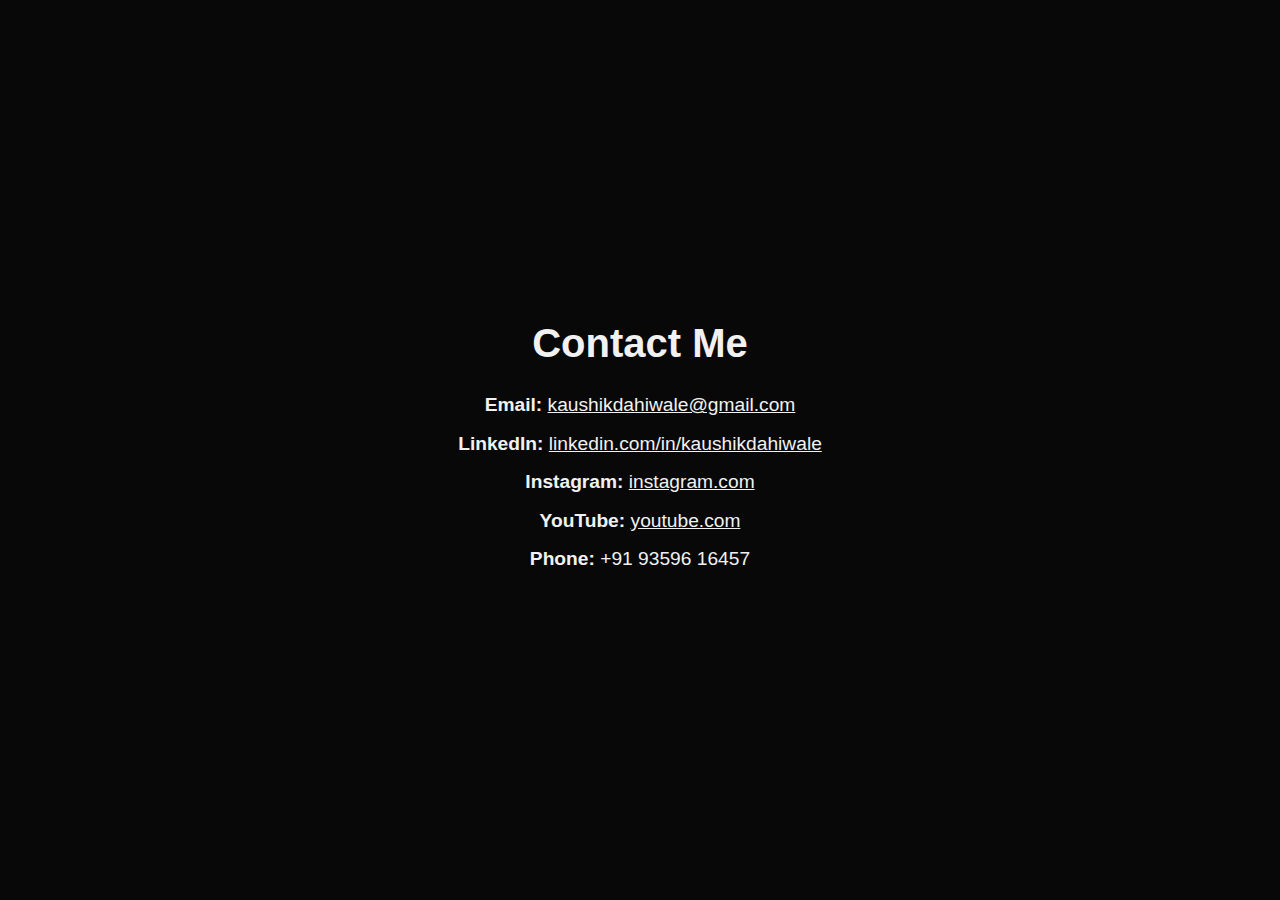
<file: contact.html>
<!DOCTYPE html>
<html lang="en">
<head>
  <meta charset="UTF-8" />
  <meta name="viewport" content="width=device-width, initial-scale=1.0" />
  <title>Contact – Kaushik</title>
  <link rel="stylesheet" href="style.css" />
</head>
<body>
  <section class="hero">
    <div class="overlay"></div>
    <main class="page-content">
      <h2>Contact Me</h2>
      <ul>
        <li><strong>Email:</strong> <a href="mailto:kaushikdahiwale@gmail.com">kaushikdahiwale@gmail.com</a></li>
        <li><strong>LinkedIn:</strong> <a href="https://www.linkedin.com/in/kaushikdahiwale" target="_blank">linkedin.com/in/kaushikdahiwale</a></li>
        <li><strong>Instagram:</strong> <a href="https://www.instagram.com/kaushik.dahiwale/" target="_blank">instagram.com</a></li>
        <li><strong>YouTube:</strong> <a href="https://www.youtube.com/@kdofficial01" target="_blank">youtube.com</a></li>
        <li><strong>Phone:</strong> +91 93596 16457</li>
      </ul>
    </main>
  </section>

  <script src="bg.js"></script>
</body>
</html>
</file>
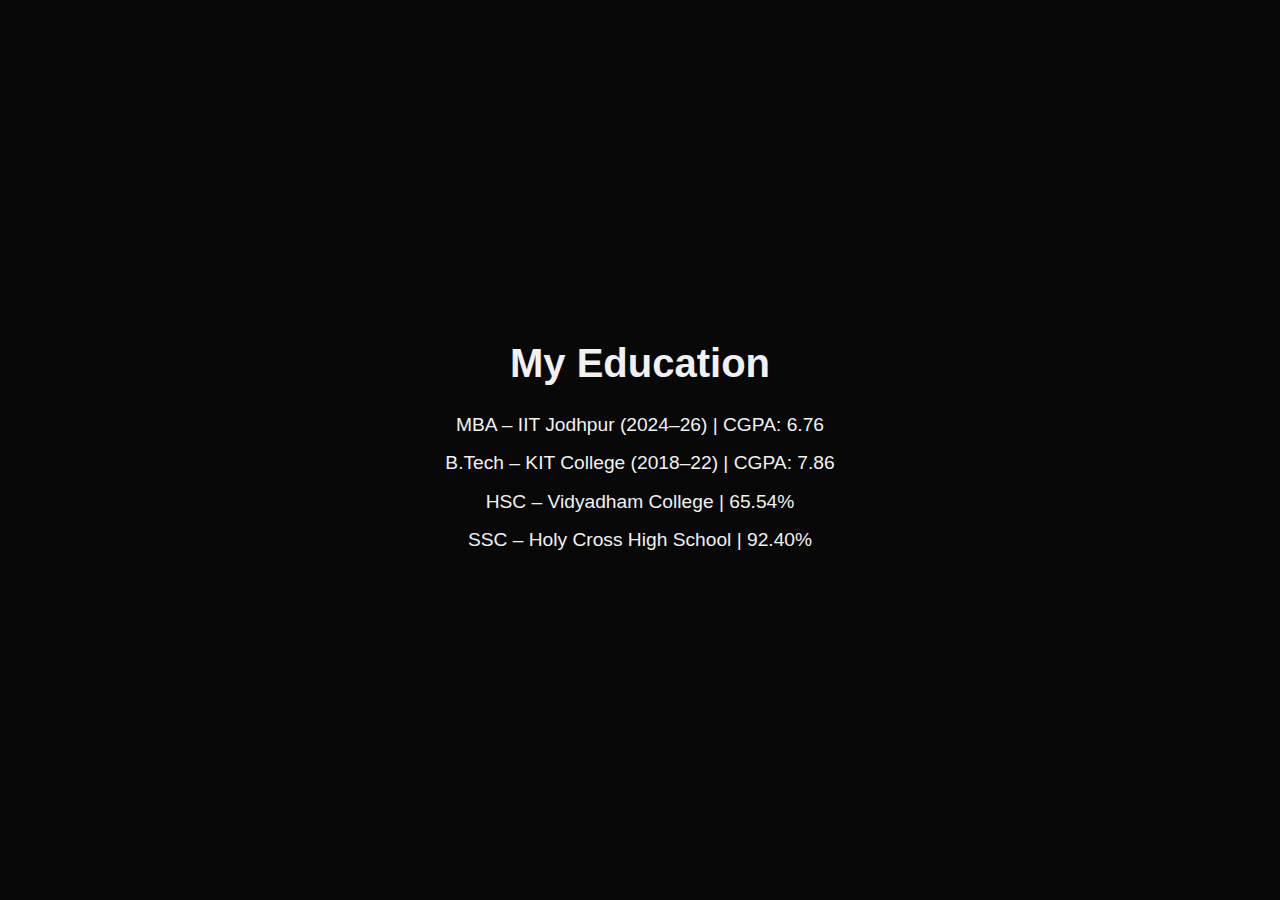
<file: education.html>
<!DOCTYPE html>
<html lang="en">
<head>
  <meta charset="UTF-8" />
  <meta name="viewport" content="width=device-width, initial-scale=1.0" />
  <title>Education – Kaushik</title>
  <link rel="stylesheet" href="style.css" />
</head>
<body>
  <section class="hero">
    <div class="overlay"></div>
    <main class="page-content">
      <h2>My Education</h2>
      <ul>
        <li>MBA – IIT Jodhpur (2024–26) | CGPA: 6.76</li>
        <li>B.Tech – KIT College (2018–22) | CGPA: 7.86</li>
        <li>HSC – Vidyadham College | 65.54%</li>
        <li>SSC – Holy Cross High School | 92.40%</li>
      </ul>
    </main>
  </section>

  <script src="bg.js"></script>
</body>
</html>
</file>
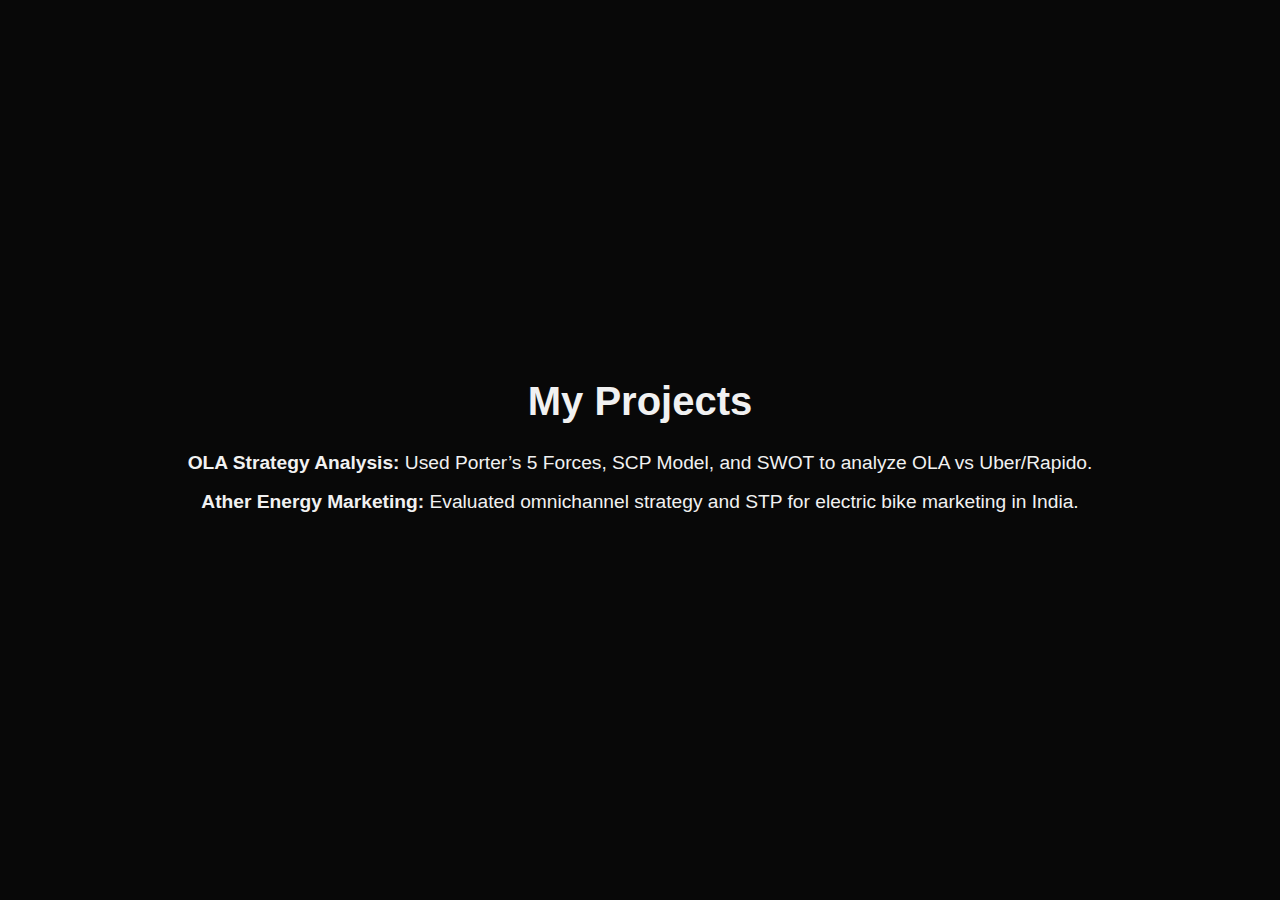
<file: projects.html>
<!DOCTYPE html>
<html lang="en">
<head>
  <meta charset="UTF-8" />
  <meta name="viewport" content="width=device-width, initial-scale=1.0" />
  <title>Projects – Kaushik</title>
  <link rel="stylesheet" href="style.css" />
</head>
<body>
  <section class="hero">
    <div class="overlay"></div>
    <main class="page-content">
      <h2>My Projects</h2>
      <ul>
        <li><strong>OLA Strategy Analysis:</strong> Used Porter’s 5 Forces, SCP Model, and SWOT to analyze OLA vs Uber/Rapido.</li>
        <li><strong>Ather Energy Marketing:</strong> Evaluated omnichannel strategy and STP for electric bike marketing in India.</li>
      </ul>
    </main>
  </section>

  <script src="bg.js"></script>
</body>
</html>
</file>
<file: style.css>
/* Base Styles */
* {
    margin: 0;
    padding: 0;
    box-sizing: border-box;
  }
  
  body {
    font-family: 'Montserrat', sans-serif;
    transition: background-color 0.3s, color 0.3s;
    overflow-x: hidden;
  }
  
  /* Hero Section */
  .hero {
    position: relative;
    height: 100vh;
    background: url("https://source.unsplash.com/random/1920x1080?city,night") no-repeat center center/cover;
    display: flex;
    justify-content: center;
    align-items: center;
    text-align: center;
  }
  
  /* Overlay */
  .overlay {
    position: absolute;
    inset: 0;
    background: rgba(0, 0, 0, 0.5);
  }
  
  /* Content for index.html */
  .content,
  .page-content {
    position: relative;
    z-index: 1;
    animation: fadeIn 1.5s ease-in-out;
  }
  
  .content h1 {
    font-size: 3rem;
    margin-bottom: 10px;
  }
  
  .page-content h2 {
    font-size: 2.5rem;
    margin-bottom: 20px;
  }
  
  ul {
    list-style: none;
    font-size: 1.2rem;
    line-height: 2;
  }
  
  a {
    color: inherit;
    text-decoration: underline;
  }
  
  .name {
    color: #00e5ff;
    animation: colorChange 3s infinite alternate;
  }
  
  /* Buttons */
  .buttons {
    margin-top: 20px;
    display: flex;
    flex-wrap: wrap;
    justify-content: center;
    gap: 15px;
  }
  
  .btn {
    padding: 10px 20px;
    background: #00e5ff;
    color: #000;
    font-weight: bold;
    border-radius: 5px;
    transition: transform 0.3s ease, background-color 0.3s;
    text-decoration: none;
  }
  
  .btn:hover {
    transform: scale(1.1);
  }
  
  /* Dark Mode (Default) */
  body {
    background-color: #111;
    color: #f1f1f1;
  }
  
  body .btn {
    background-color: #00e5ff;
    color: #111;
  }
  
  body .hero {
    background-blend-mode: overlay;
  }
  
  /* Light Mode */
  body.light {
    background-color: #f5f5f5;
    color: #222;
  }
  
  body.light .hero {
    background: url("https://source.unsplash.com/random/1920x1080?city,day") no-repeat center center/cover;
  }
  
  body.light .overlay {
    background: rgba(255, 255, 255, 0.6);
  }
  
  body.light .btn {
    background-color: #222;
    color: #f5f5f5;
  }
  
  body.light .btn:hover {
    background-color: #444;
    color: white;
  }
  
  /* Dark Mode Toggle Switch */
  .toggle-container {
    position: absolute;
    top: 10px;
    right: 20px;
    z-index: 2;
    display: flex;
    align-items: center;
    gap: 8px;
    font-size: 0.9rem;
    color: white;
  }
  
  body.light .toggle-container {
    color: #222;
  }
  
  .switch {
    position: relative;
    display: inline-block;
    width: 40px;
    height: 20px;
  }
  
  .switch input {
    opacity: 0;
    width: 0;
    height: 0;
  }
  
  .slider {
    position: absolute;
    cursor: pointer;
    inset: 0;
    background-color: #ccc;
    transition: .4s;
    border-radius: 20px;
  }
  
  .slider:before {
    position: absolute;
    content: "";
    height: 16px;
    width: 16px;
    left: 2px;
    bottom: 2px;
    background-color: white;
    transition: .4s;
    border-radius: 50%;
  }
  
  input:checked + .slider {
    background-color: #00e5ff;
  }
  
  input:checked + .slider:before {
    transform: translateX(20px);
  }
  
  /* Animations */
  @keyframes fadeIn {
    0% { opacity: 0; transform: translateY(20px); }
    100% { opacity: 1; transform: translateY(0); }
  }
  
  @keyframes colorChange {
    from { color: #00e5ff; }
    to { color: #ff4081; }
  }
</file>
